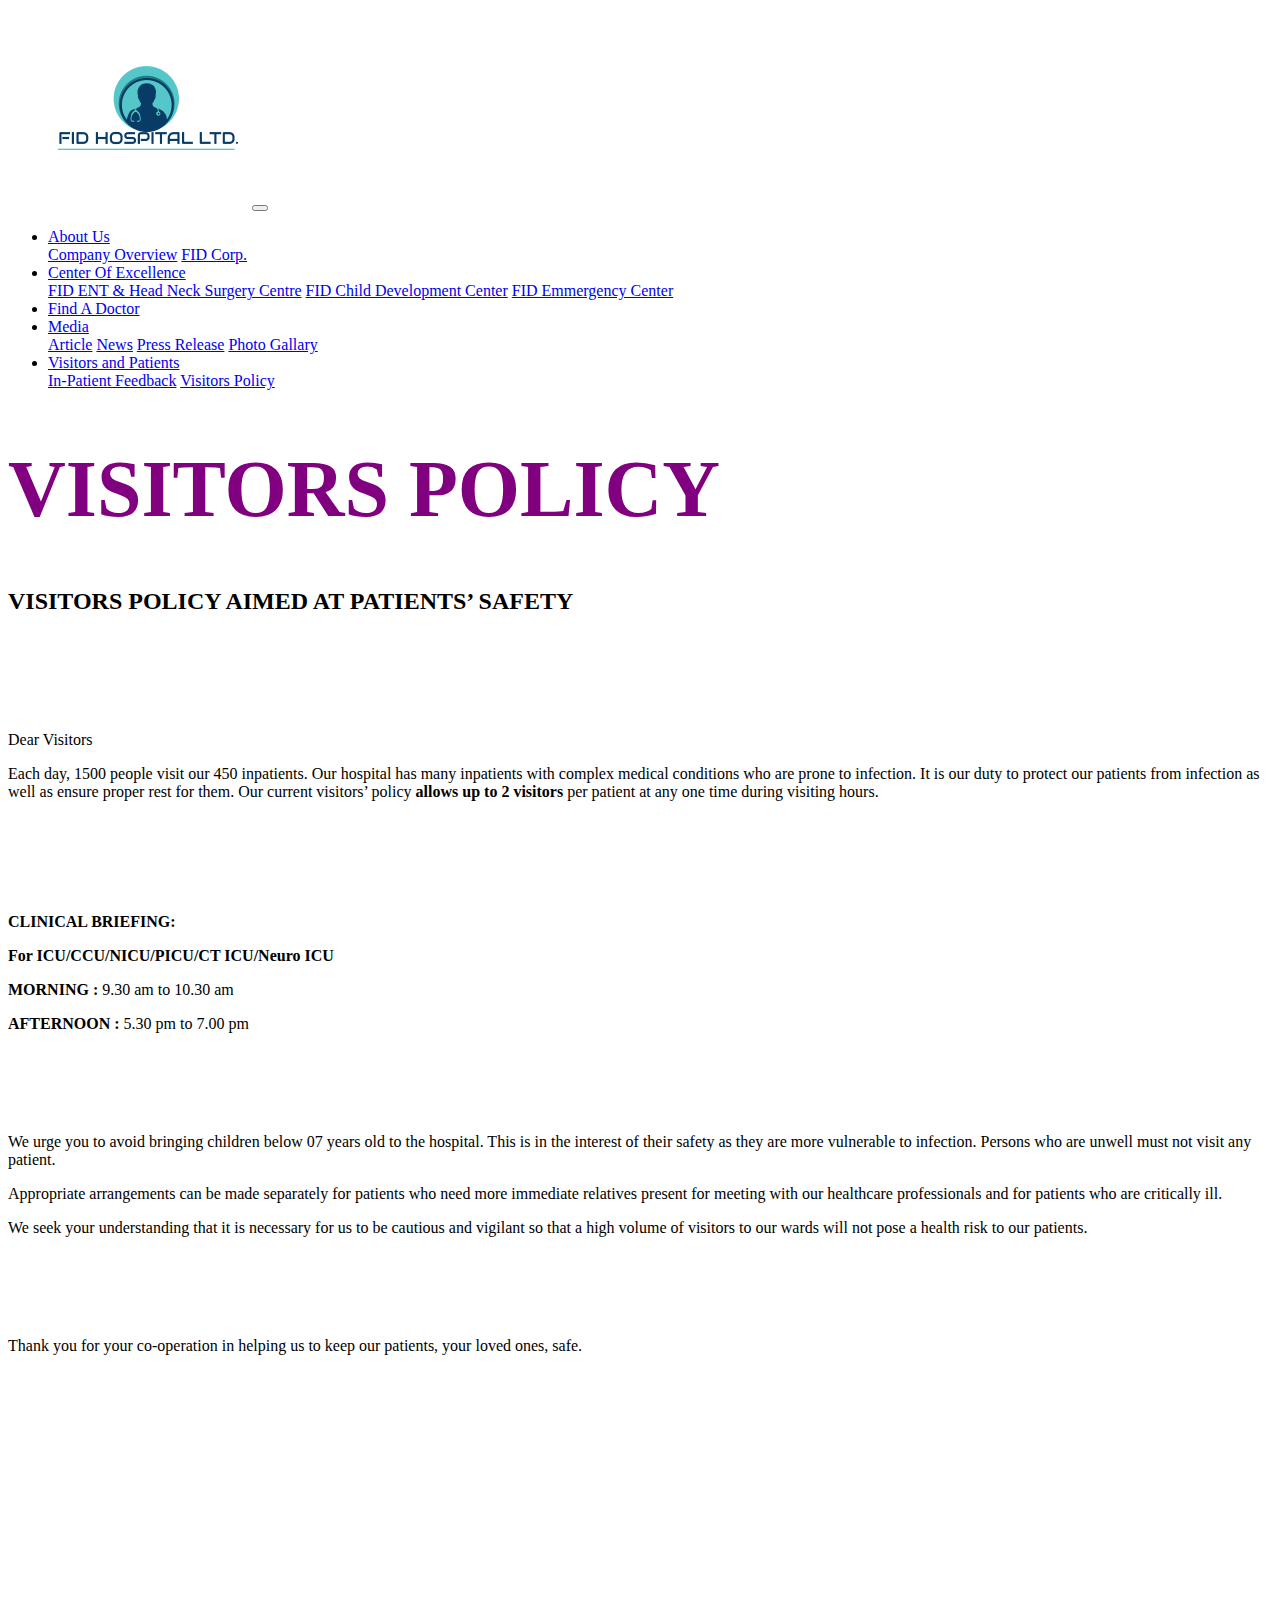
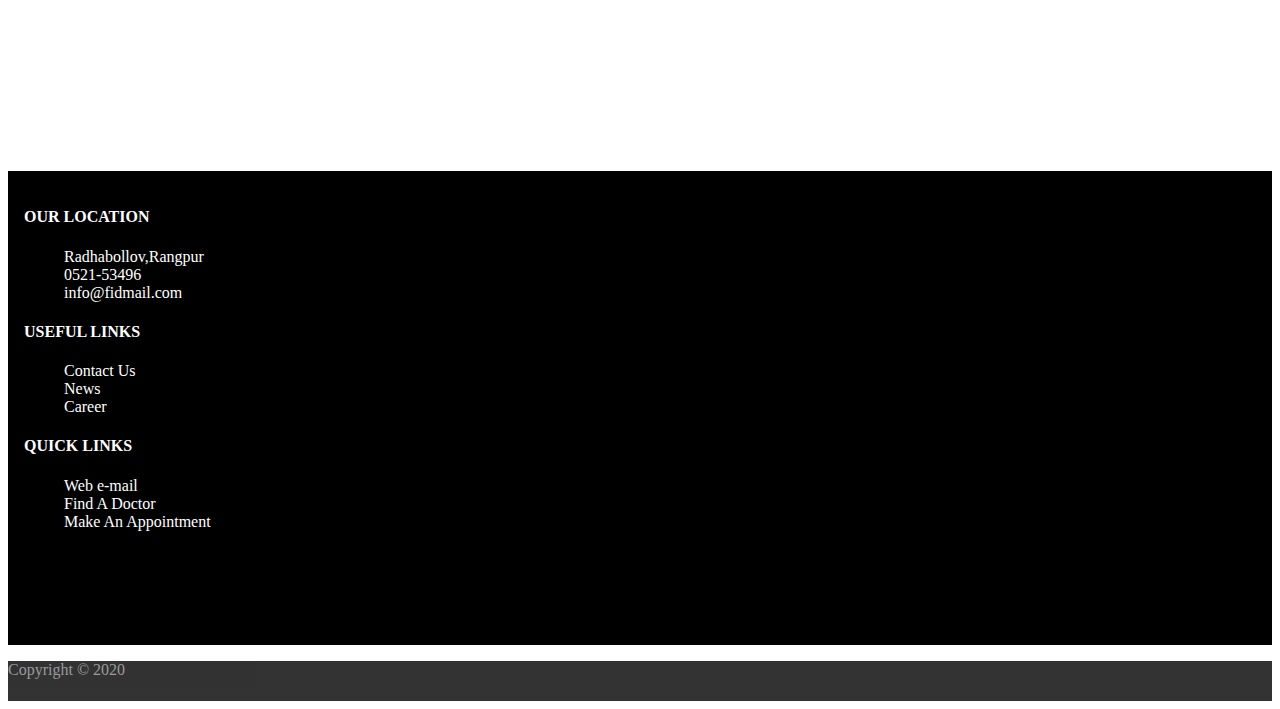
<file: html/visitorspolicy.html>
<!doctype html>
<html lang="en">
  <head>
    <!-- Required meta tags -->
    <meta charset="utf-8">
    <meta name="viewport" content="width=device-width, initial-scale=1, shrink-to-fit=no">

    <!-- Bootstrap CSS -->
    <link rel="stylesheet" href="https://stackpath.bootstrapcdn.com/bootstrap/4.5.0/css/bootstrap.min.css" integrity="sha384-9aIt2nRpC12Uk9gS9baDl411NQApFmC26EwAOH8WgZl5MYYxFfc+NcPb1dKGj7Sk" crossorigin="anonymous">
    <link rel="stylesheet" type="text/css" href="../css/headneck.css">

    <title>FID Corp.</title>
  </head>
  <body>
   <div>
     <section id="nav-section">
    <nav class="navbar navbar-expand-lg navbar-light" style="background:white; width: 100%;">
  <a class="navbar-brand" href="index.html"><img src="../images/fidmedical.png" style="margin-left: 40px;"></a>
  <button class="navbar-toggler" type="button" data-toggle="collapse" data-target="#navbarNavDropdown" aria-controls="navbarNavDropdown" aria-expanded="false" aria-label="Toggle navigation">
    <span class="navbar-toggler-icon"></span>
  </button>
  <div class="collapse navbar-collapse" id="navbarNavDropdown">
    <ul class="navbar-nav ml-lg-auto">
       <li class="nav-item dropdown">
        <a class="nav-link dropdown-toggle" href="#" id="navbarDropdownMenuLink" role="button" data-toggle="dropdown" aria-haspopup="true" aria-expanded="false">
          About Us
        </a>
        <div class="dropdown-menu" aria-labelledby="navbarDropdownMenuLink">
          <a class="dropdown-item" href="companyoverview.html">Company Overview</a>
          <a class="dropdown-item" href="fidgroup.html">FID Corp.</a>
         
        </div>
      </li>
       <li class="nav-item dropdown">
        <a class="nav-link dropdown-toggle" href="#" id="navbarDropdownMenuLink" role="button" data-toggle="dropdown" aria-haspopup="true" aria-expanded="false">
          Center Of Excellence
        </a>
        <div class="dropdown-menu" aria-labelledby="navbarDropdownMenuLink">
          <a class="dropdown-item" href="headneck.html">FID ENT & Head Neck Surgery Centre</a>
          <a class="dropdown-item" href="child.html">FID Child Development Center</a>
          <a class="dropdown-item" href="emmergency.html">FID Emmergency Center</a>
        </div>
      </li>
       <li class="nav-item dropdown">
        <a class="nav-link dropdown-toggle" href="findadoctor.html" id="navbarDropdownMenuLink" role="button"  aria-haspopup="true" aria-expanded="false">
          Find A Doctor
        </a>
      </li>
      <li class="nav-item dropdown">
        <a class="nav-link dropdown-toggle" href="#" id="navbarDropdownMenuLink" role="button" data-toggle="dropdown" aria-haspopup="true" aria-expanded="false">
          Media
        </a>
        <div class="dropdown-menu" aria-labelledby="navbarDropdownMenuLink">
          <a class="dropdown-item" href="fidarticles.html">Article</a>
          <a class="dropdown-item" href="news.html">News</a>
         <a class="dropdown-item" href="press.html">Press Release</a>
           <a class="dropdown-item" href="photogallary.html">Photo Gallary</a>
        </div>
      </li>
         <li class="nav-item dropdown">
        <a class="nav-link dropdown-toggle" href="#" id="navbarDropdownMenuLink" role="button" data-toggle="dropdown" aria-haspopup="true" aria-expanded="false">
          Visitors and Patients
        </a>
        <div class="dropdown-menu" aria-labelledby="navbarDropdownMenuLink">
          <a class="dropdown-item" href="inpatientfeedback.html">In-Patient Feedback</a>
          <a class="dropdown-item" href="visitorspolicy.html">Visitors Policy</a>
        </div>
      </li>
    </ul>
  </div>
</nav>
  </section>
   
 <div class="text-center">
   <h1 style="color:purple;font-size: 5em;">VISITORS POLICY</h1>
   <h2 class="text-muted">VISITORS POLICY AIMED AT PATIENTS’ SAFETY</h2>
 </div>
  <div style="height:80px;"></div>
 <div class="container text-muted" >
   <p>Dear Visitors</p>
   <p>Each day, 1500 people visit our 450 inpatients. Our hospital has many inpatients with complex medical conditions who are prone to infection. It is our duty to protect our patients from infection as well as ensure proper rest for them. Our current visitors’ policy <span style="font-weight: bold;">allows up to 2 visitors </span>per patient at any one time during visiting hours. </p>
   <div style="height: 80px;"></div>
   <p class="text-muted"><b>CLINICAL BRIEFING: </b></p>
   <p class="text-muted"><b>For ICU/CCU/NICU/PICU/CT ICU/Neuro ICU </b></p>
   <p class="text-muted"><b>MORNING    : </b>9.30 am to 10.30 am </p>
   <p class="text-muted"><b>AFTERNOON    :  </b>5.30 pm to 7.00 pm</p>
   
   <p style="margin-top: 100px;">
     We urge you to avoid bringing children below 07 years old to the hospital. This is in the interest of their safety as they are more vulnerable to infection. Persons who are unwell must not visit any patient.</p>

    <p>Appropriate arrangements can be made separately for patients who need more immediate relatives present for meeting with our healthcare professionals and for patients who are critically ill.</p>

    <p style="margin-bottom: 100px;">We seek your understanding that it is necessary for us to be cautious and vigilant so that a high volume of visitors to our wards will not pose a health risk to our patients.
   </p>
   <p>Thank you for your co-operation in helping us to keep our patients, your loved ones, safe.</p>

 </div>

   <div style="height: 400px;"></div>
   <div class="row" style="padding: 1em;margin:0;background:black;color:white">
             <div class="col-lg-4">
               <h4 >OUR LOCATION</h4>
                <ul style="list-style: none;">
                  <li>Radhabollov,Rangpur</li>
                   <li>0521-53496</li>
                    <li>info@fidmail.com</li>
                </ul>
             </div>

             <div class="col-lg-4">
              <h4>USEFUL LINKS</h4>
                <ul style="list-style: none;">
                  <li>Contact Us</li>
                   <li>News</li>
                    <li>Career</li>
                </ul>
             </div>

             <div class="col-lg-4">
                <h4>QUICK LINKS</h4>
                <ul style="list-style: none;">
                  <li>Web e-mail</li>
                   <li>Find A Doctor</li>
                    <li>Make An Appointment</li>
                </ul>
             </div>

           </div>
          
           <div style="background: black;color:steelblue;padding: 1em;text-align: center;">
            <p><i class="fab fa-facebook-f fa-3x"></i>&nbsp;&nbsp;&nbsp;&nbsp;<i class="fab fa-twitter fa-3x" style="color: skyblue;"></i>&nbsp;&nbsp;&nbsp;&nbsp;<i class="fab fa-instagram fa-3x" style="color: magenta;"></i></p>
           </div>
           <footer style="background: black;opacity: 0.8;color:grey;height: 40px;">
             <p class="text-center text-muted">Copyright &copy; 2020</p>
           </footer>


    <!-- Optional JavaScript -->
    <!-- jQuery first, then Popper.js, then Bootstrap JS -->
    <script src="https://code.jquery.com/jquery-3.5.1.slim.min.js" integrity="sha384-DfXdz2htPH0lsSSs5nCTpuj/zy4C+OGpamoFVy38MVBnE+IbbVYUew+OrCXaRkfj" crossorigin="anonymous"></script>
    <script src="https://cdn.jsdelivr.net/npm/popper.js@1.16.0/dist/umd/popper.min.js" integrity="sha384-Q6E9RHvbIyZFJoft+2mJbHaEWldlvI9IOYy5n3zV9zzTtmI3UksdQRVvoxMfooAo" crossorigin="anonymous"></script>
    <script src="https://stackpath.bootstrapcdn.com/bootstrap/4.5.0/js/bootstrap.min.js" integrity="sha384-OgVRvuATP1z7JjHLkuOU7Xw704+h835Lr+6QL9UvYjZE3Ipu6Tp75j7Bh/kR0JKI" crossorigin="anonymous"></script>

  </body>
</html>
</file>
<file: css/headneck.css>
a{
	outline: 0;
}
.grid-container{
	display: grid;
	grid-template-columns: 1fr 1fr;
	height: 200px;
	width: 60%;
	grid-row-gap:1em;
	grid-column-gap: 1em;
	margin-left: 13em;
}
.grid-container img{
	height: 200px;
	
	margin:0;
	width: 100%;

}
.hovering-list li{
	list-style:circle;
	cursor:progress;
	color:grey;
	transition:.3s ease;
}
.hovering-list li:hover{
	color:orange;
}

@media all and (max-width: 1200px) {
	.grid-container{
	 display: inline-block;
	
	height: none;
	margin:1em;
	width:70%;
	padding:1em;

	}
	.grid-container img{
		margin:1em;
	}
}
</file>
